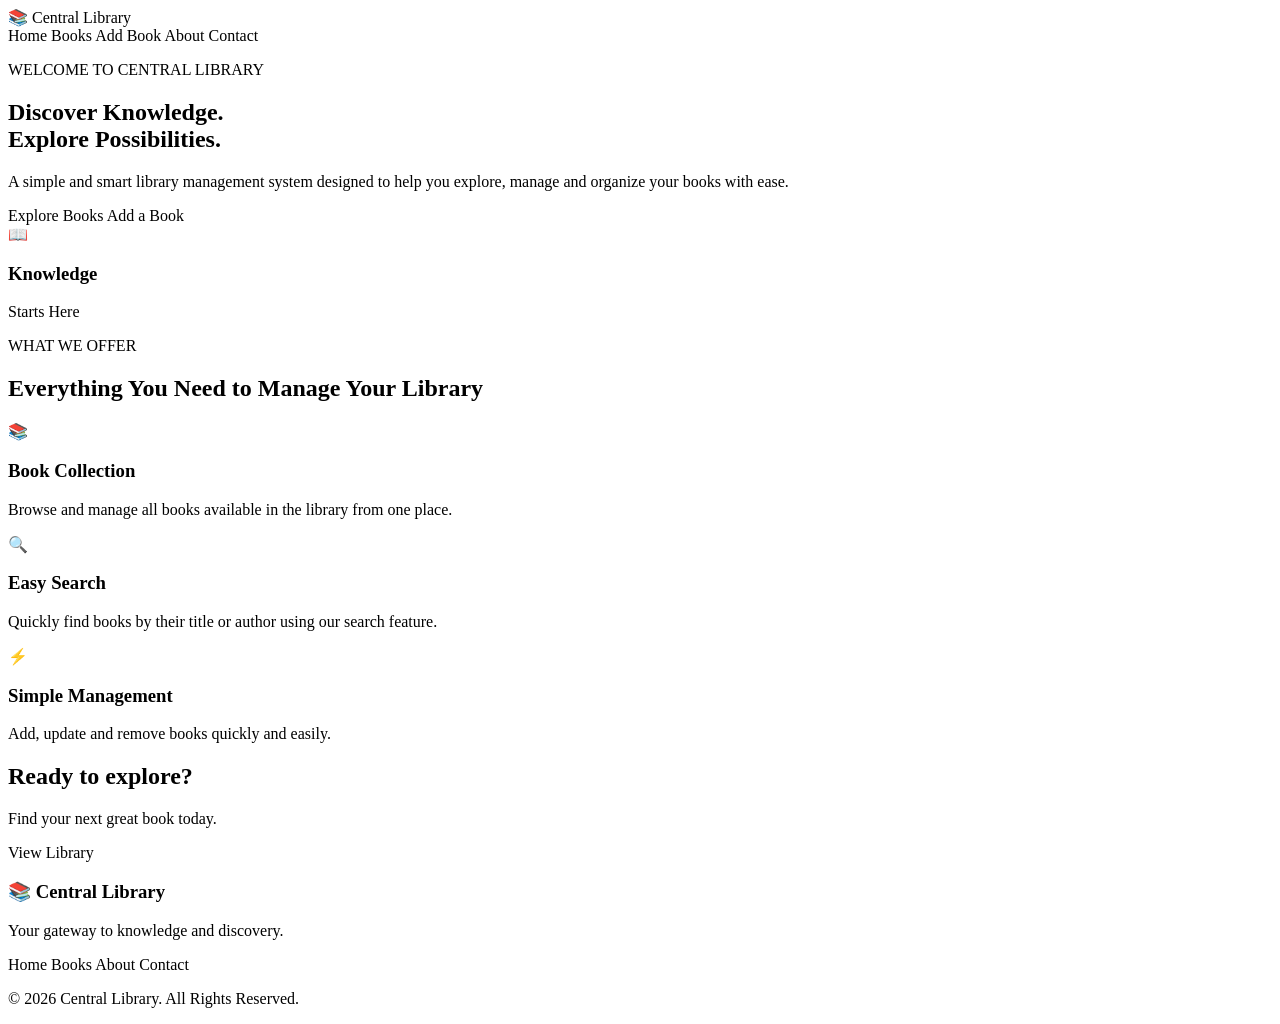
<file: src/main/resources/templates/index.html>
<!--<!DOCTYPE html>
<html xmlns:th="http://www.thymeleaf.org">
<head>
    <title>Library Management</title>

    <link rel="stylesheet" th:href="@{/style.css}">

</head>
<body>


<section class="hero">
    <h1>Online Library Management System</h1>
</section>




</body>
</html>-->
<!DOCTYPE html>
<html xmlns:th="http://www.thymeleaf.org">

<head>

    <meta charset="UTF-8">

    <title>Central Library | Home</title>

    <link rel="stylesheet" th:href="@{/style.css}">

</head>

<body>

<!-- =========================
     Navigation Bar
========================= -->

<nav class="navbar">

    <div class="logo">

        <span class="logo-icon">📚</span>

        <span>Central Library</span>

    </div>


    <div class="nav-links">

        <a th:href="@{/}" class="active">Home</a>

        <a th:href="@{/books}">Books</a>

        <a th:href="@{/add-book}">Add Book</a>

        <a th:href="@{/about}">About</a>

        <a th:href="@{/contact}">Contact</a>

    </div>

</nav>


<!-- =========================
     Hero Section
========================= -->

<section class="hero">

    <div class="hero-content">

        <p class="hero-small">
            WELCOME TO CENTRAL LIBRARY
        </p>

        <h1>
            Discover Knowledge.<br>
            <span>Explore Possibilities.</span>
        </h1>

        <p class="hero-description">

            A simple and smart library management system
            designed to help you explore, manage and organize
            your books with ease.

        </p>


        <div class="hero-buttons">

            <a th:href="@{/books}" class="btn primary-btn">
                Explore Books
            </a>

            <a th:href="@{/add-book}" class="btn secondary-btn">
                Add a Book
            </a>

        </div>

    </div>


    <div class="hero-book">

        <div class="book-illustration">

            <div class="book-cover">

                <div class="book-icon">
                    📖
                </div>

                <h3>
                    Knowledge
                </h3>

                <p>
                    Starts Here
                </p>

            </div>

        </div>

    </div>

</section>


<!-- =========================
     Features
========================= -->

<section class="features">

    <div class="section-heading">

        <p>WHAT WE OFFER</p>

        <h2>
            Everything You Need to Manage Your Library
        </h2>

    </div>


    <div class="feature-container">


        <div class="feature-card">

            <div class="feature-icon">
                📚
            </div>

            <h3>
                Book Collection
            </h3>

            <p>
                Browse and manage all books available
                in the library from one place.
            </p>

        </div>


        <div class="feature-card">

            <div class="feature-icon">
                🔍
            </div>

            <h3>
                Easy Search
            </h3>

            <p>
                Quickly find books by their title
                or author using our search feature.
            </p>

        </div>


        <div class="feature-card">

            <div class="feature-icon">
                ⚡
            </div>

            <h3>
                Simple Management
            </h3>

            <p>
                Add, update and remove books
                quickly and easily.
            </p>

        </div>


    </div>

</section>


<!-- =========================
     Call To Action
========================= -->

<section class="home-cta">

    <h2>
        Ready to explore?
    </h2>

    <p>
        Find your next great book today.
    </p>

    <a th:href="@{/books}" class="btn primary-btn">
        View Library
    </a>

</section>


<!-- =========================
     Footer
========================= -->

<footer>

    <div class="footer-content">

        <div>

            <h3>📚 Central Library</h3>

            <p>
                Your gateway to knowledge and discovery.
            </p>

        </div>


        <div class="footer-links">

            <a th:href="@{/}">Home</a>

            <a th:href="@{/books}">Books</a>

            <a th:href="@{/about}">About</a>

            <a th:href="@{/contact}">Contact</a>

        </div>

    </div>


    <div class="footer-bottom">

        <p>
            © 2026 Central Library. All Rights Reserved.
        </p>

    </div>

</footer>


</body>

</html>
</file>
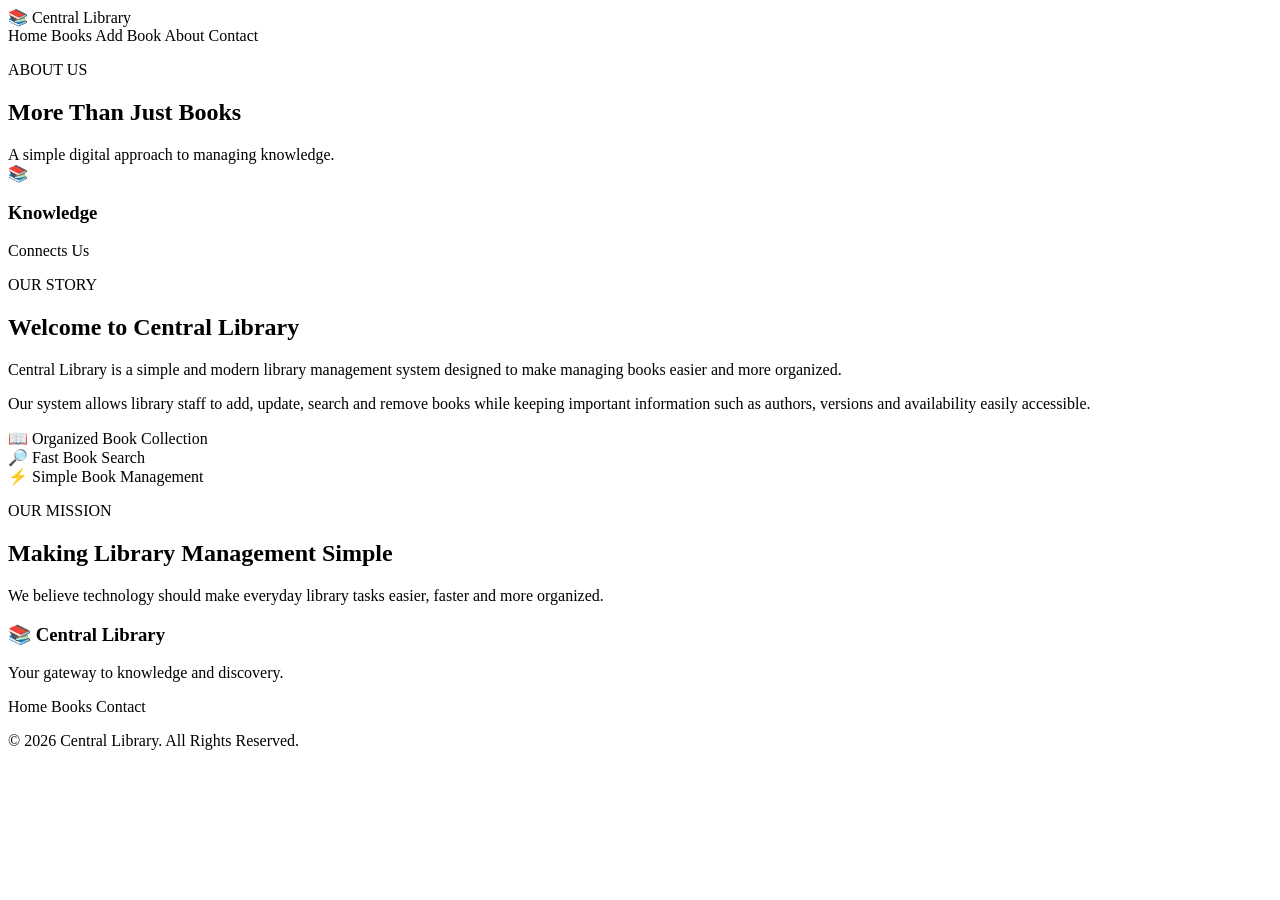
<file: src/main/resources/templates/about.html>
<!--<!DOCTYPE html>

<html xmlns:th="http://www.thymeleaf.org">

<head>

    <title>About</title>

    <link rel="stylesheet" th:href="@{/style.css}">

</head>


<body>


<header>

    <h1>About Library</h1>

</header>



<section class="about">


    <h2>Central Library</h2>


    <p>

        Our library management system helps users manage books,
        authors and availability details easily.

    </p>


</section>



</body>

</html>-->
<!DOCTYPE html>
<html xmlns:th="http://www.thymeleaf.org">

<head>

    <meta charset="UTF-8">

    <title>Central Library | About</title>

    <link rel="stylesheet" th:href="@{/style.css}">

</head>

<body>


<!-- Navigation -->

<nav class="navbar">

    <div class="logo">

        <span class="logo-icon">📚</span>

        <span>Central Library</span>

    </div>


    <div class="nav-links">

        <a th:href="@{/}">
            Home
        </a>

        <a th:href="@{/books}">
            Books
        </a>

        <a th:href="@{/add-book}">
            Add Book
        </a>

        <a th:href="@{/about}" class="active">
            About
        </a>

        <a th:href="@{/contact}">
            Contact
        </a>

    </div>

</nav>


<!-- About Header -->

<section class="page-header">

    <p>ABOUT US</p>

    <h1>More Than Just Books</h1>

    <span>
        A simple digital approach to managing knowledge.
    </span>

</section>


<!-- About Content -->

<section class="about-section">


    <div class="about-image">

        <div class="about-book">

            <span>📚</span>

            <h3>
                Knowledge
            </h3>

            <p>
                Connects Us
            </p>

        </div>

    </div>


    <div class="about-content">

        <p class="section-label">
            OUR STORY
        </p>

        <h2>
            Welcome to Central Library
        </h2>


        <p>

            Central Library is a simple and modern
            library management system designed to make
            managing books easier and more organized.

        </p>


        <p>

            Our system allows library staff to add,
            update, search and remove books while
            keeping important information such as
            authors, versions and availability
            easily accessible.

        </p>


        <div class="about-points">

            <div>

                <strong>📖</strong>

                <span>
                    Organized Book Collection
                </span>

            </div>


            <div>

                <strong>🔎</strong>

                <span>
                    Fast Book Search
                </span>

            </div>


            <div>

                <strong>⚡</strong>

                <span>
                    Simple Book Management
                </span>

            </div>

        </div>

    </div>

</section>


<!-- Mission -->

<section class="mission-section">

    <p class="section-label">
        OUR MISSION
    </p>

    <h2>
        Making Library Management Simple
    </h2>

    <p>

        We believe technology should make everyday
        library tasks easier, faster and more
        organized.

    </p>

</section>


<!-- Footer -->

<footer>

    <div class="footer-content">

        <div>

            <h3>📚 Central Library</h3>

            <p>
                Your gateway to knowledge and discovery.
            </p>

        </div>


        <div class="footer-links">

            <a th:href="@{/}">Home</a>

            <a th:href="@{/books}">Books</a>

            <a th:href="@{/contact}">Contact</a>

        </div>

    </div>


    <div class="footer-bottom">

        <p>
            © 2026 Central Library. All Rights Reserved.
        </p>

    </div>

</footer>


</body>

</html>
</file>
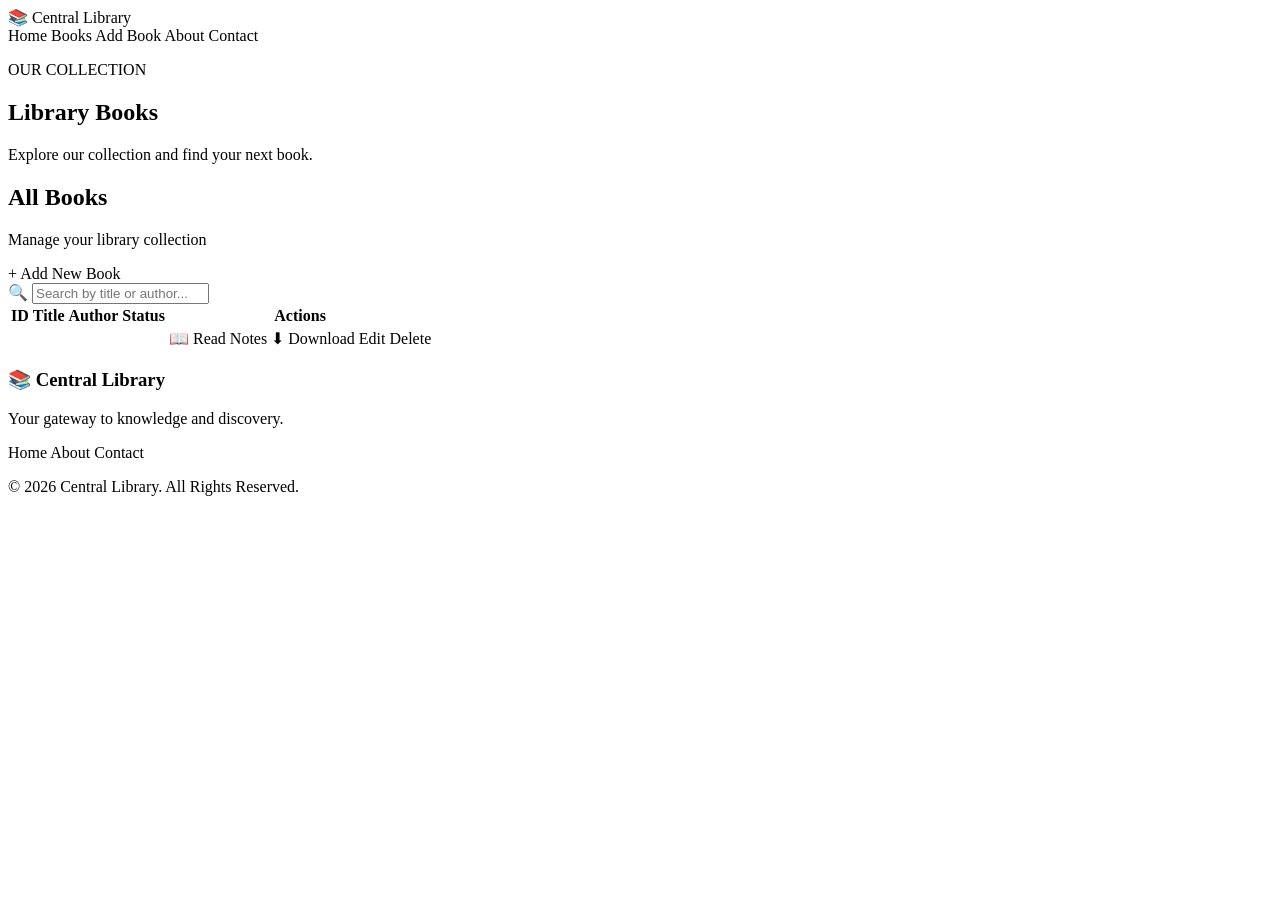
<file: src/main/resources/templates/books.html>
<!DOCTYPE html>
<html xmlns:th="http://www.thymeleaf.org">

<head>

    <meta charset="UTF-8">

    <title>Central Library | Books</title>

    <link rel="stylesheet" th:href="@{/style.css}">

</head>

<body>


<!-- =========================
     Navigation
========================= -->

<nav class="navbar">

    <div class="logo">

        <span class="logo-icon">📚</span>

        <span>Central Library</span>

    </div>


    <div class="nav-links">

        <a th:href="@{/}">
            Home
        </a>

        <a th:href="@{/books}" class="active">
            Books
        </a>

        <a th:href="@{/add-book}">
            Add Book
        </a>

        <a th:href="@{/about}">
            About
        </a>

        <a th:href="@{/contact}">
            Contact
        </a>

    </div>

</nav>


<!-- =========================
     Books Header
========================= -->

<section class="page-header">

    <p>OUR COLLECTION</p>

    <h1>Library Books</h1>

    <span>
        Explore our collection and find your next book.
    </span>

</section>


<!-- =========================
     Books Content
========================= -->

<div class="container">


    <div class="books-top">

        <div>

            <h2>
                All Books
            </h2>

            <p>
                Manage your library collection
            </p>

        </div>


        <a th:href="@{/add-book}" class="btn primary-btn">

            + Add New Book

        </a>

    </div>


    <!-- Search -->

    <div class="search-box">

        <span>🔍</span>

        <input
                type="text"
                id="searchBook"
                placeholder="Search by title or author..."
                onkeyup="searchBook()">

    </div>


    <!-- Books Table -->

    <div class="table-container">

        <table>

            <thead>

            <tr>

                <th>ID</th>

                <th>Title</th>

                <th>Author</th>

                <th>Status</th>

                <th>Actions</th>

            </tr>

            </thead>


            <tbody id="bookTable">

            <tr th:each="book : ${books}">

                <td th:text="${book.id}"></td>

                <td class="book-title">

                    <a
                            th:href="@{'/pdfs/' + ${book.notesFile}}"
                            target="_blank"
                            th:text="${book.title}">
                    </a>

                </td>

                <td th:text="${book.author}"></td>

                <td>

                    <span
                            th:class="${book.status == 'Available'} ? 'status available' : 'status unavailable'"
                            th:text="${book.status}">
                    </span>

                </td>


                <td class="actions">

                    <a
                            th:href="@{'/pdfs/' + ${book.notesFile}}"
                            target="_blank"
                            class="notes-btn">

                        📖 Read Notes

                    </a>


                    <a
                            th:href="@{'/pdfs/' + ${book.notesFile}}"
                            class="download-btn"
                            download>

                        ⬇ Download

                    </a>


                    <a
                            th:href="@{/edit-book/{id}(id=${book.id})}"
                            class="edit-btn">

                        Edit

                    </a>



                    <a
                            th:href="@{/delete-book/{id}(id=${book.id})}"
                            class="delete-btn"
                            onclick="return confirm('Are you sure you want to delete this book?');">

                        Delete

                    </a>

                </td>



            </tr>

            </tbody>

        </table>

    </div>

</div>


<!-- =========================
     Footer
========================= -->

<footer>

    <div class="footer-content">

        <div>

            <h3>📚 Central Library</h3>

            <p>
                Your gateway to knowledge and discovery.
            </p>

        </div>


        <div class="footer-links">

            <a th:href="@{/}">Home</a>

            <a th:href="@{/about}">About</a>

            <a th:href="@{/contact}">Contact</a>

        </div>

    </div>


    <div class="footer-bottom">

        <p>
            © 2026 Central Library. All Rights Reserved.
        </p>

    </div>

</footer>


<script>

    function searchBook() {

        let input =
            document.getElementById("searchBook")
                .value
                .toLowerCase();

        let rows =
            document
                .getElementById("bookTable")
                .getElementsByTagName("tr");


        for (let i = 0; i < rows.length; i++) {

            let title =
                rows[i]
                    .getElementsByTagName("td")[1];

            let author =
                rows[i]
                    .getElementsByTagName("td")[2];


            if (title && author) {

                let titleText =
                    title.textContent.toLowerCase();

                let authorText =
                    author.textContent.toLowerCase();


                if (
                    titleText.includes(input) ||
                    authorText.includes(input)
                ) {

                    rows[i].style.display = "";

                } else {

                    rows[i].style.display = "none";

                }

            }

        }

    }

</script>


</body>

</html>
</file>
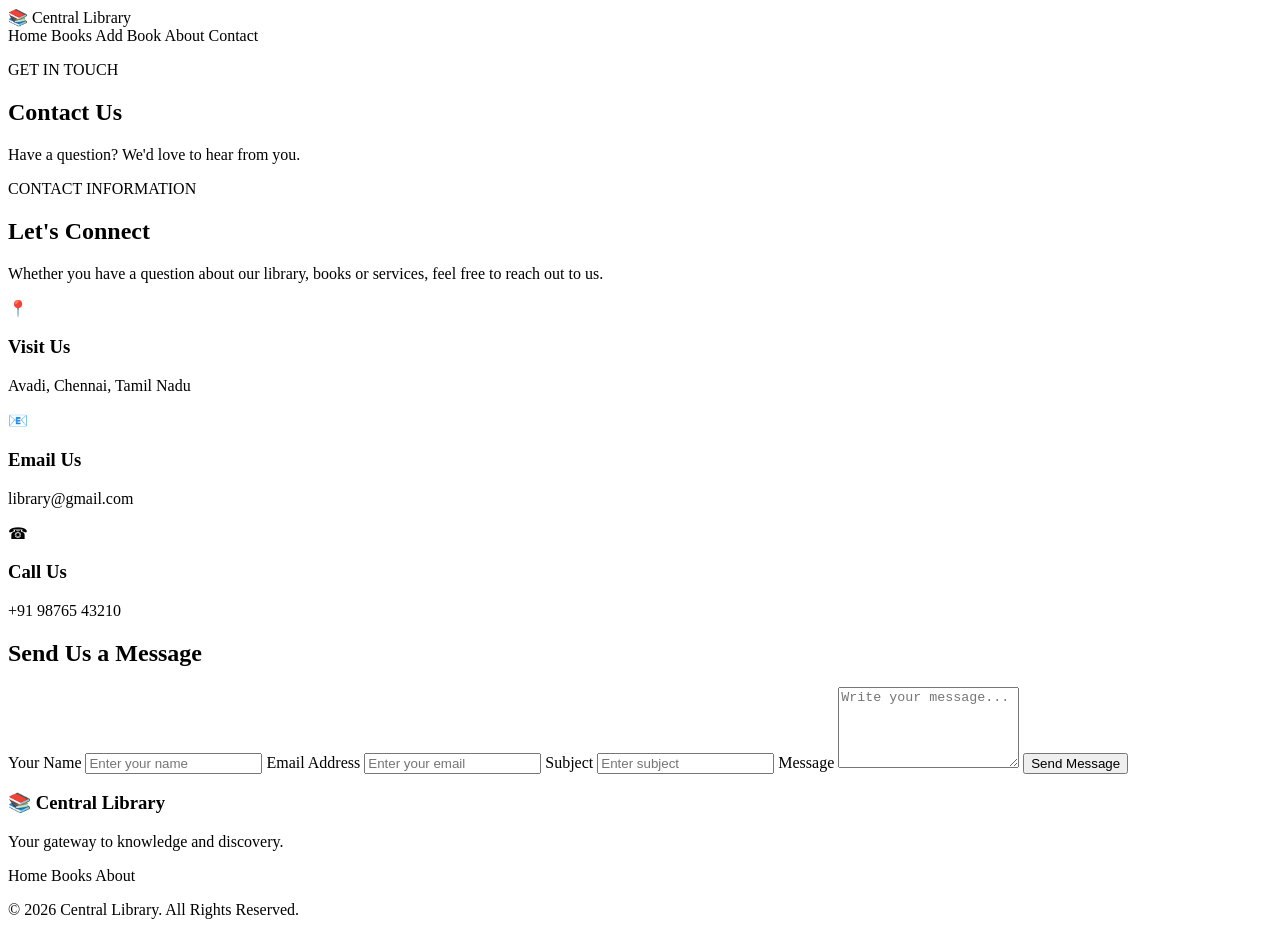
<file: src/main/resources/templates/contact.html>
<!DOCTYPE html>
<html xmlns:th="http://www.thymeleaf.org">

<head>

    <meta charset="UTF-8">

    <title>Central Library | Contact</title>

    <link rel="stylesheet" th:href="@{/style.css}">

</head>

<body>


<!-- Navigation -->

<nav class="navbar">

    <div class="logo">

        <span class="logo-icon">📚</span>

        <span>Central Library</span>

    </div>


    <div class="nav-links">

        <a th:href="@{/}">
            Home
        </a>

        <a th:href="@{/books}">
            Books
        </a>

        <a th:href="@{/add-book}">
            Add Book
        </a>

        <a th:href="@{/about}">
            About
        </a>

        <a th:href="@{/contact}" class="active">
            Contact
        </a>

    </div>

</nav>


<!-- Contact Header -->

<section class="page-header">

    <p>GET IN TOUCH</p>

    <h1>Contact Us</h1>

    <span>
        Have a question? We'd love to hear from you.
    </span>

</section>


<!-- Contact Section -->

<section class="contact-section">


    <!-- Contact Information -->

    <div class="contact-info">

        <p class="section-label">
            CONTACT INFORMATION
        </p>

        <h2>
            Let's Connect
        </h2>

        <p class="contact-description">

            Whether you have a question about our
            library, books or services, feel free
            to reach out to us.

        </p>


        <div class="contact-card">

            <div class="contact-icon">
                📍
            </div>

            <div>

                <h3>
                    Visit Us
                </h3>

                <p>
                    Avadi, Chennai, Tamil Nadu
                </p>

            </div>

        </div>


        <div class="contact-card">

            <div class="contact-icon">
                📧
            </div>

            <div>

                <h3>
                    Email Us
                </h3>

                <p>
                    library@gmail.com
                </p>

            </div>

        </div>


        <div class="contact-card">

            <div class="contact-icon">
                ☎
            </div>

            <div>

                <h3>
                    Call Us
                </h3>

                <p>
                    +91 98765 43210
                </p>

            </div>

        </div>

    </div>


    <!-- Contact Form -->

    <div class="contact-form">

        <h2>
            Send Us a Message
        </h2>


        <form>

            <label>
                Your Name
            </label>

            <input
                    type="text"
                    placeholder="Enter your name"
                    required>


            <label>
                Email Address
            </label>

            <input
                    type="email"
                    placeholder="Enter your email"
                    required>


            <label>
                Subject
            </label>

            <input
                    type="text"
                    placeholder="Enter subject"
                    required>


            <label>
                Message
            </label>

            <textarea
                    rows="5"
                    placeholder="Write your message..."
                    required></textarea>


            <button type="submit">
                Send Message
            </button>

        </form>

    </div>

</section>


<!-- Footer -->

<footer>

    <div class="footer-content">

        <div>

            <h3>📚 Central Library</h3>

            <p>
                Your gateway to knowledge and discovery.
            </p>

        </div>


        <div class="footer-links">

            <a th:href="@{/}">Home</a>

            <a th:href="@{/books}">Books</a>

            <a th:href="@{/about}">About</a>

        </div>

    </div>


    <div class="footer-bottom">

        <p>
            © 2026 Central Library. All Rights Reserved.
        </p>

    </div>

</footer>


</body>

</html>
</file>
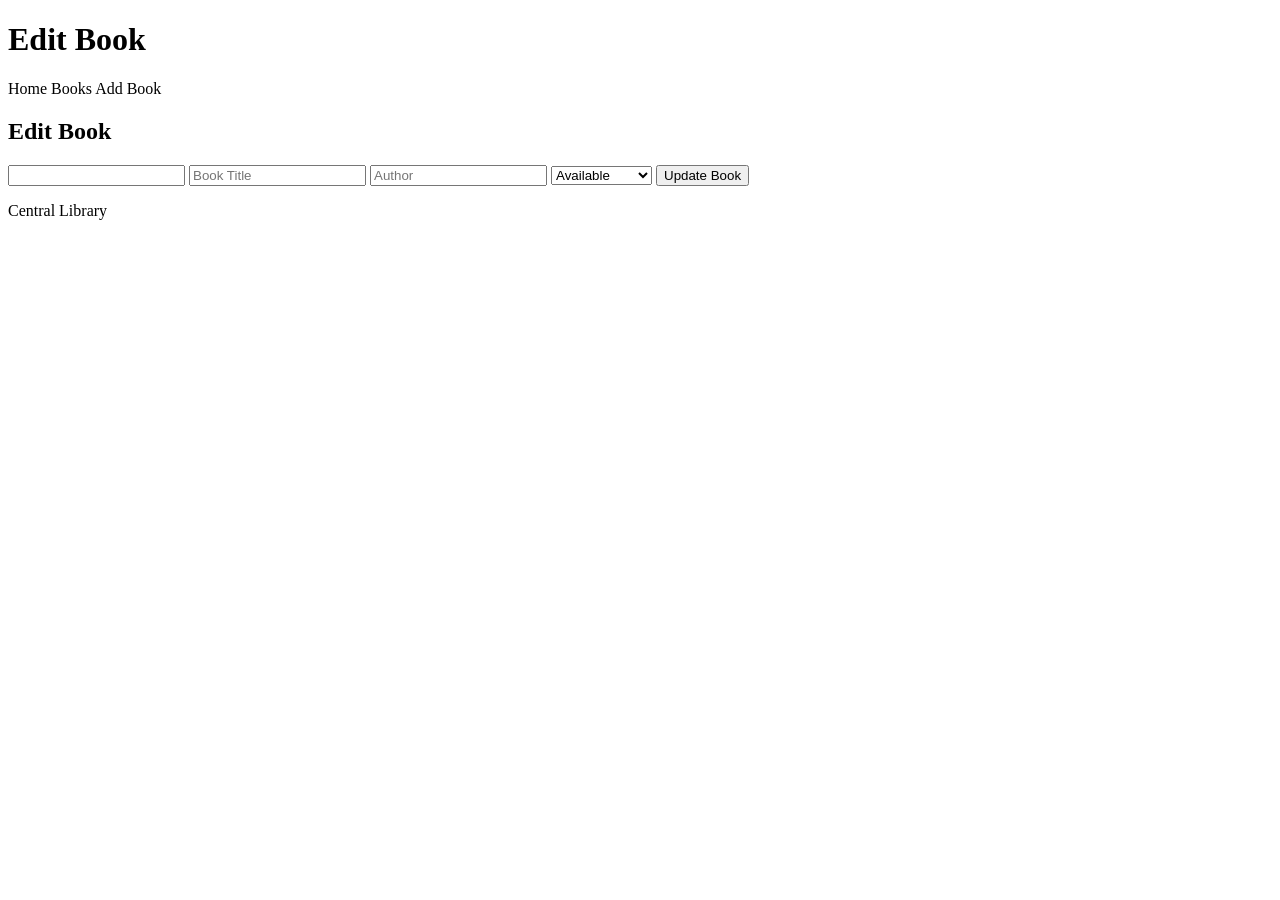
<file: src/main/resources/templates/edit-book.html>
<!DOCTYPE html>
<html xmlns:th="http://www.thymeleaf.org">

<head>

    <title>Edit Book</title>

    <link rel="stylesheet" th:href="@{/style.css}">

</head>

<body>

<header>

    <h1>Edit Book</h1>

    <nav>

        <a th:href="@{/}">Home</a>

        <a th:href="@{/books}">Books</a>

        <a th:href="@{/add-book}">Add Book</a>

    </nav>

</header>


<div class="form-container">

    <h2>Edit Book</h2>

    <form
            th:action="@{/edit-book/{id}(id=${book.id})}"
            th:object="${book}"
            method="post">


        <input
                type="number"
                th:field="*{id}"
                readonly>


        <input
                type="text"
                th:field="*{title}"
                placeholder="Book Title"
                required>


        <input
                type="text"
                th:field="*{author}"
                placeholder="Author"
                required>

        <select th:field="*{status}">

            <option value="Available">
                Available
            </option>

            <option value="Not Available">
                Not Available
            </option>

        </select>


        <button type="submit">
            Update Book
        </button>

    </form>

</div>


<footer>

    <p>Central Library</p>

</footer>

</body>

</html>
</file>
